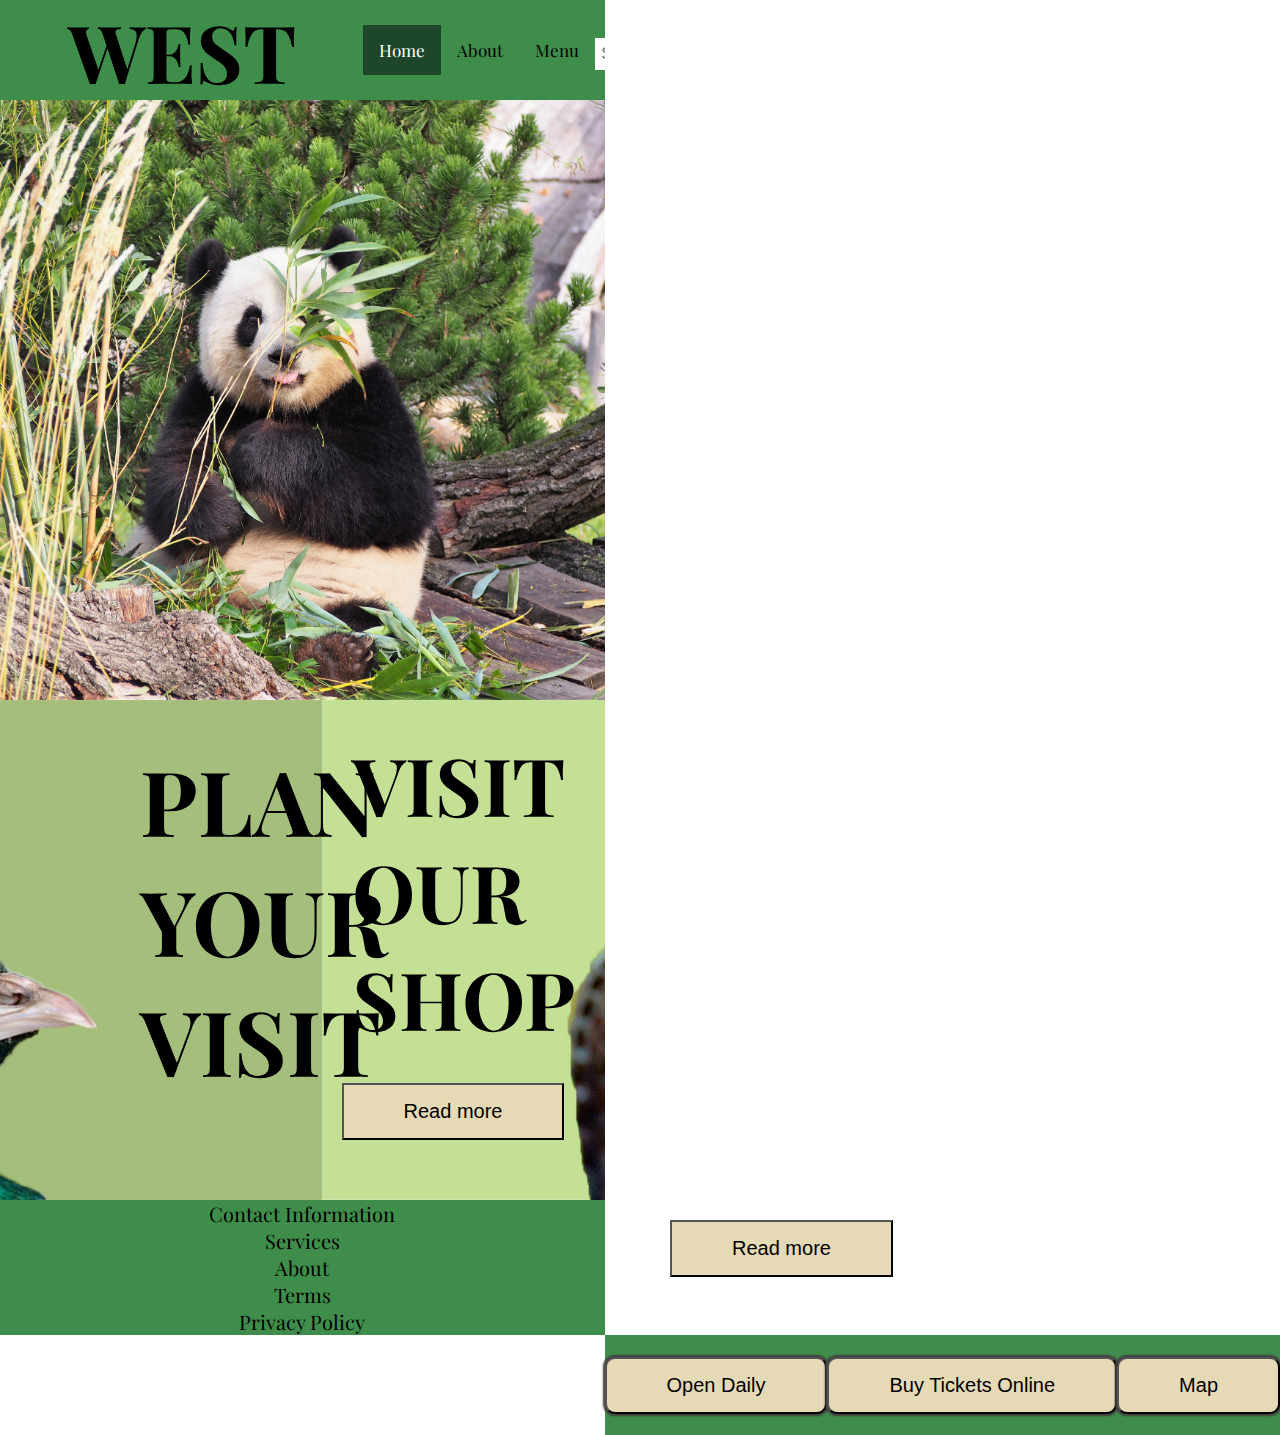
<file: index.html>
<!DOCTYPE html>
<html lang="en">
<head>
    <meta charset="UTF-8">
    <meta http-equiv="X-UA-Compatible" content="IE=edge">
    <meta name="viewport" content="width=device-width, initial-scale=1.0">
    <title>Zoo</title> <link rel="stylesheet" href="css/style.css">
    <link rel="preconnect" href="https://fonts.googleapis.com">
    <link rel="preconnect" href="https://fonts.gstatic.com" crossorigin>
    <link href="https://fonts.googleapis.com/css2?family=Playfair+Display:ital,wght@1,600&display=swap" rel="stylesheet">
    <style>
        @import url('https://fonts.googleapis.com/css2?family=Playfair+Display:ital,wght@1,600&display=swap');
    </style>
</head>
<body>
    <div id="grid_wrapper">
    <header>
        <h1 id="h1_header">EAST TO WEST zoo</h1>
        <nav class="topnav">
        <a class="active" href="index.html">Home</a>
        <a href="about.html">About</a>
        <a href="card.html">Menu</a>
        <input type="text" placeholder="Search..">
        </nav>
    </header>
    <section id= "section_up"><h2>VISIT OUR SHOP</h2><button id="read_more_bttn">Read more</button></section>
    <section id= "section_down"><h2 id="h2_section_up">PLAN YOUR VISIT</h2><button id="read_more_bttn1">Read more</button>
    </section>
    <article id="article_picture" ></article>
    <section id="section_middle"><button class="info_bttn">Open Daily</button><button class="info_bttn">Buy Tickets Online</button><button class="info_bttn">Map</button></section>
    <footer><p class="p_main">Contact Information</p><p class="p_main">Services</p><p class="p_main">About</p><p class="p_main">Terms</p><p class="p_main">Privacy Policy</p></footer>
    </div>
</body>
</html>
</file>
<file: css/style.css>
* {
    margin: 0;
    padding: 0;
    box-sizing: border-box;
}


#grid_wrapper{
    display: grid;
    height: 100vh;
    grid-template-columns: 1fr 1fr 1fr;
    grid-template-rows: 100px 500px 100px 500px 1fr;
    grid-template-areas: 
    "hea hea hea"
    "art art art"
    "se1 se1 se1"
    "se2 se2 sec"
    "foo foo foo";
}

body{
  height: 100vh;
  font-family: 'Playfair Display',serif;
}

header{
    background: rgb(63, 141, 75);
    grid-area: hea;
    display: flex;
    flex-direction: row;
    height: auto;
    justify-content: space-between;
    align-items: center;
    text-align: center;
}

#h1_header{
  font-size: 80px;
}

#article_picture{
    grid-area: art;
    flex-direction: column;
    height: 600px;
    justify-items: center;
    justify-content: space-around;
    background-image: url("../img/animals/panda.jpg");
    background-size: cover;
    background-position: center center;
}

.img_article{
  position: relative;
  transform: translateY(150px);
  opacity: 0;
  transition: 2s all ease;
}
.img_article.active{
  transform: translateY(0);
  opacity: 1;
}

h2{
  font-size: 80px;
  padding: 10px;
}

#h2_section_up{
  font-size: 90px;
  padding: 20px;
  position: relative;
  left: 100px;
}

.p_main:hover{
  color: blue
}

#section_up{
    grid-area: sec;
    flex-direction: row;
    height: 500px;
    background-size: cover;
    padding: 20px;
    background-image: url("../img/animals/cobra_photoshop.jpg");
}

#section_down{
    grid-area: se2;
    flex-direction: row;
    height: 500px;
    background-image: url("../img/animals/peacock_photoshop.jpg");
    background-size: cover;
    background-position: center center;
    padding: 20px;
}

#section_middle{
  grid-area: sec1;
  flex-direction: row;
  height: 100px;
  background: rgb(63, 141, 75) ;
  display: flex;
  align-items: center;
  align-content: center;
  justify-content: space-around;
}

.info_bttn{
  padding: 15px 60px;
  background-color: #E5D9B6;
  color: black;
  cursor: pointer;
  font-size: 20px;
  border-radius: 10px;
  box-shadow: 0px 0px 2px 2px rgb(67, 61, 61);
}

.info_bttn:hover{
  background-color:#eeeadd;
  transition: 0.6s;
}

.info_bttn:focus {
  outline-color: transparent;
  outline-style:solid;
  box-shadow: 0 0 0 4px #dab455;
}

footer{
    background:rgb(63, 141, 75);
    grid-area: foo;
    height: auto;
    font-size: 20px;
    justify-content: center;
    align-items: center;
    text-align: center;
}

#read_more_bttn1{
  padding: 15px 60px;
  position: relative;
  left: 650px;
  top: 100px;
  background-color: #E5D9B6;
  color: black;
  cursor: pointer;
  font-size: 20px;
}

#read_more_bttn1:hover{
  background-color:#eeeadd;
  transition: 0.6s;
}

#read_more_bttn{
  padding: 15px 60px;
  position: relative;
  top: 22px;
  background-color: #E5D9B6;
  color: black;
  cursor: pointer;
  font-size: 20px;
}

#read_more_bttn:hover{
  background-color:#eeeadd;
  transition: 0.6s;
}

#read_more_bttn:focus{
  outline-color: transparent;
  outline-style:solid;
  box-shadow: 0 0 0 4px #dab455;
}

#read_more_bttn1:focus{
  outline-color: transparent;
  outline-style:solid;
  box-shadow: 0 0 0 4px #dab455;
}

.topnav {
    overflow: hidden;
    background-color: rgb(63, 141, 75);
    height: auto;
    grid-area: hea;
    display: flex;
    flex-direction: row;
    align-items: center;
  } 

  .topnav a{
    float: left;
    display: block;
    color: black;
    text-align: center;
    padding: 14px 16px;
    text-decoration: none;
    font-size: 17px;
  }
  
  .topnav a:hover {
    background-color: rgb(96, 180, 138);
    color: black;
    transition: 0.7s;
  }
  
  .topnav a.active {
    background-color: #1d4728;
    color: rgb(255, 255, 255);
  }
  
  .topnav input[type=text] {
    float: right;
    padding: 6px;
    border: none;
    margin-top: 8px;
    margin-right: 16px;
    font-size: 17px;
  }
  
  @media screen and (max-width: 600px) {
    .topnav a, .topnav input[type=text] {
      float: none;
      display: block;
      text-align: left;
      width: 100%;
      margin: 0;
      padding: 14px;
    }
    .topnav input[type=text] {
      border: 1px solid #ccc;
    }
  }


  #grid_about{
    display: grid;
    height: 100vh;
    grid-template-columns: 1fr 1fr 1fr 1fr;
    grid-template-rows: 1fr 800px 1000px 800px 500px 1000px 1fr;
    grid-template-areas:
    "hea hea hea hea"
    "sec1 sec1 sec2 sec2"
    "sec3 arti arti sec4"
    "sec5 sec5 sec6 sec6"
    "art art art sec7"
    "art2 art2 art2 sec8"
    "foo foo foo foo";
  }
  
#section_left{
  grid-area: sec1;
  flex-direction: row;
  background: #e9dfc3;
  text-align: center;
}

#p_section_left{
  margin: 40px;
  margin-top: 150px;
  line-height: 100px;
  font-size: 2rem;
}

#section_right{
  grid-area: sec2;
  flex-direction: row;
  background: #A4BE7B;
  background-image: url("../img/animals/bear.jpg");
  background-size: cover;
  background-position: center center;

}

#section_left2{
  grid-area: sec3;
  flex-direction: column;
  background:#A4BE7B;
}

#section_right2{
  grid-area: sec4;
  flex-direction: column;
  height: auto;
  display: flex;
  align-items: center;
  justify-content: center;
  writing-mode: vertical-lr;
  font-size: xx-large;
  direction: ltr;
  background: #d9c29b;
}

#section_downleft{
  grid-area: sec5;
  flex-direction: row;
  background: #ded29b;
  background-image: url("../img/animals/cheetah2.jpg");
  background-size: cover;
  background-position: center center;
}

#section_downright{
  grid-area: sec6;
  flex-direction: row;
  background: #e9dfc3;
  text-align: center;
}

#p_section_downright{
  margin: 40px;
  margin-top: 150px;
  line-height: 100px;
  font-size: 2rem;
}

#article_middle{
  grid-area: arti;
  flex-direction: row;
  text-align: center;
  overflow: scroll;
}

.p_article_middle{
  padding: 30px;
  font-size: 25px;
}

#h2_about{
  padding: 30px;
  font-size: 50px;
}

#our_team{
  grid-area: art;
  text-align: center;
  flex-direction: row;
  height: 500px;
  display: flex;
  justify-content: space-around;
}

#section_our_team{
  grid-area: sec7;
  flex-direction: column;
  display: flex;
  align-items: center;
  justify-content: center;
  writing-mode: vertical-lr;
  font-size: xx-large;
  direction: ltr;
}

.img_our_team{
  border-radius: 50%;
  height: 400px;
  margin: 50px;
}

.imf_our_team2{
  border-radius: 50%;
  height: 400px;
  margin: 50px;
}

#article_restaurant{
  grid-area: art2;
  display: flex;
  flex-direction: column;
  background: #e9dfc3;
  text-align: center;
  align-items: center;
}

#section_restaurant{
  grid-area: sec8;
  display: flex;
  flex-direction: column;
  align-items: center;
  justify-content: center;
  writing-mode: vertical-lr;
  font-size: xx-large;
  direction: ltr;
  background: #A4BE7B;
}

#restaurant_pic{
  height: 400px;
  width: 600px;
  border: 30px solid black;
  margin-top: 50px;
}

#h1_restaurant{
  padding: 30px;
  margin: 40px;
  position: relative;
  font-size: 25px;
}

#p_restaurant{
  padding: 30px;
  margin-top: 10px;
  font-size: 25px;
}

#p_restaurant2{
  padding: 30px;
  margin: 40px;
  position: relative;
  font-size: 25px;
}

#h1_restaurant{
  padding: 30px;
  margin-bottom: 10px;
  font-size: 50px;
}

#grid_card{
  display: grid;
  height: 100vh;
  grid-template-columns: 1fr 1fr 1fr;
  grid-template-rows: 1fr 400px 800px 600px 600px 1fr;
  grid-template-areas: 
  "hea hea hea"
  "se1 se1 se1"
  "ar1 ar1 ar1"
  "art art2 art3"
  "art4 art5 art6"
  "foo foo foo";
}

#body_card{
  background: #d9c29b;
  height: 100vh;
  font-family: 'Playfair Display',serif;
}

#restaurant{
  grid-area: se1;
  display: flex;
  flex-direction: row;
  background-color: #e9dfc3;
  justify-content: center;
  align-items: center;
}

#restaurant_picture{
  display: flex;
  position: absolute;
  margin-top: -50%;
  height: 450px;
  width: 700px;
  border: 10px solid black;
}

#chefs_choice{
  grid-area: ar1;
  display: flex;
  align-content: center;
  align-items: center;
  flex-direction: column;
  text-align: center;
  justify-content: center;
}

#h2_chefs_choice{
  display: flex;
  margin-top: 130px;
}

#img_chefs_choice{
  display: flex;
  padding: 20px;
  height: 450px;
  width: 450px;
  border-radius: 50%;
}

#food1{
  grid-area: art;
  display: flex;
  padding: 20px;
  margin: 50px;
  flex-direction: column;
  text-align: center;
  font-size: 30px;
}

#food2{
  grid-area: art2;
  display: flex;
  flex-direction: column;
  padding: 20px;
  margin: 40px;
  text-align: center;
  font-size: 30px;
}

#food3{
  grid-area: art3;
  display: flex;
  flex-direction: column;
  margin: 40px;
  padding: 20px;
  text-align: center;
  font-size: 30px;
}

#food4{
  grid-area: art4;
  display: flex;
  flex-direction: column;
  margin: 40px;
  padding: 20px;
  text-align: center;
  font-size: 30px;
}

#food5{
  grid-area: art5;
  display: flex;
  flex-direction: column;
  margin: 40px;
  padding: 20px;
  text-align: center;
  font-size: 30px;
}

#food6{
  grid-area: art6;
  display: flex;
  flex-direction: column;
  margin: 40px;
  padding: 20px;
  text-align: center;
  font-size: 30px;
}

.food{
  height: 400px;
  width: 430px;
  border: 10px solid black;
}

.food:hover{
  cursor: pointer;
  box-shadow: 0 9px 18px 0 rgba(0,0,0,0.2);
}

.bttn_food{
  padding: 15px 60px;
  position: relative;
  top: 22px;
  background-color: #E5D9B6;
  color: black;
  cursor: pointer;
  font-size: 20px;
}

.bttn_food:hover{
  background-color:#eeeadd;
  transition: 0.6s;
}
</file>
